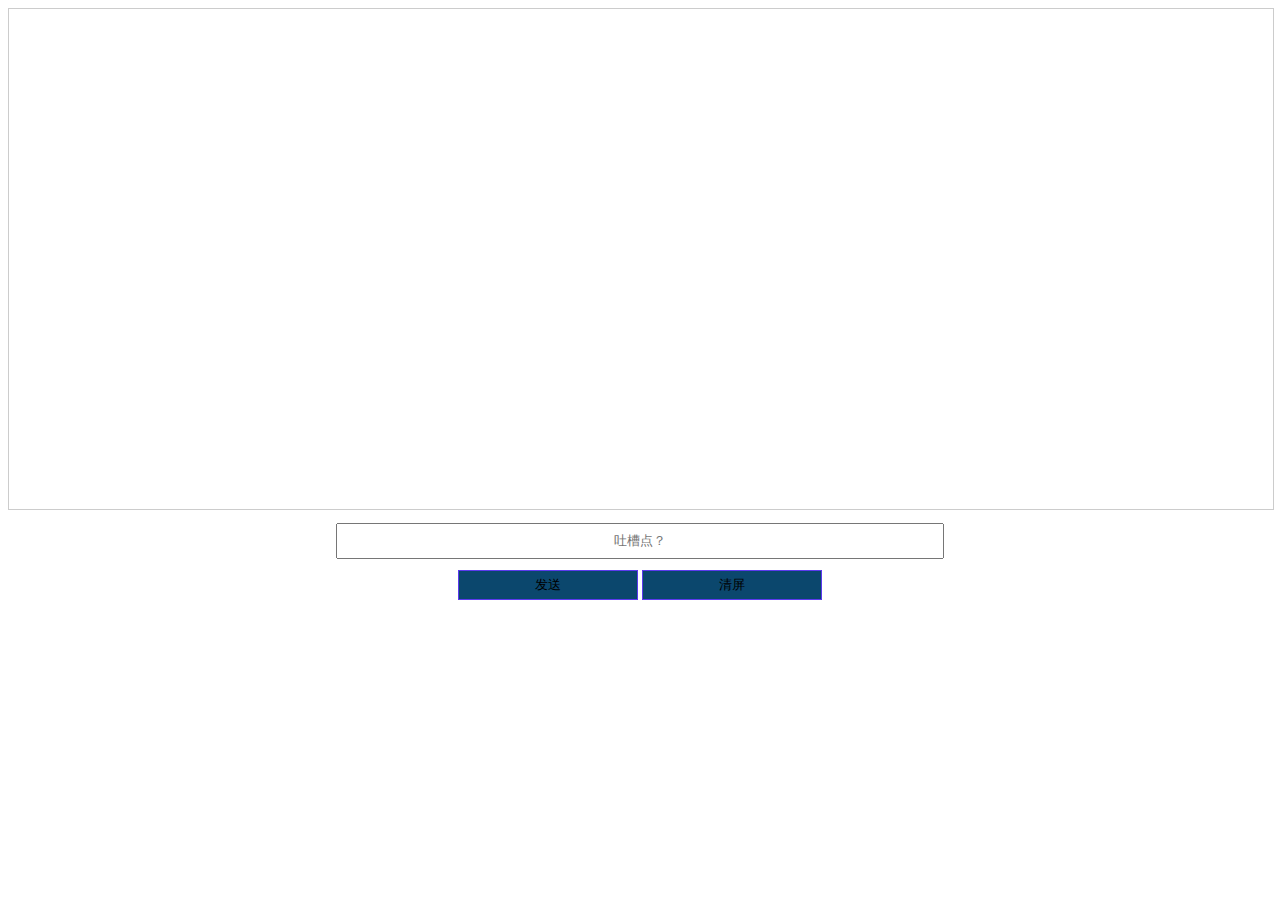
<file: danmu.html>
<!DOCTYPE html>
<html lang="en">

<head>
    <meta charset="UTF-8">
    <meta name="viewport" content="width=device-width, initial-scale=1.0">
    <meta http-equiv="X-UA-Compatible" content="ie=edge">
    <title>Document</title>

</head>
<style>
    #container {
        position: relative;
    }

    #content {
        position: relative;
        border: 1px solid #ccc;
        height: 500px;
        width: 100%;
    }

    #footer {
        text-align: center;
    }

    #footer .f-input {
        line-height: 60px;
    }

    #footer .f-input input {
        height: 30px;
        line-height: 80px;
        width: 600px;
        text-align: center;
    }

    #footer input[type=button] {
        background-color: rgb(11, 71, 109);
        border: 1px solid rgb(91, 58, 238);
        height: 30px;
        width: 180px;
    }
</style>

<body>
    <div id="container">
        <div id="content"></div>
        <div id="footer">
            <div class="f-input">
                <input id="input" type="text" placeholder="吐槽点？">
            </div>
            <div class="f-buttom">
                <input id="btn" type="button" value="发送">
                <input id="clear" type="button" value="清屏">
            </div>
        </div>
    </div>
    <script src="https://cdnjs.cloudflare.com/ajax/libs/jquery/3.4.1/jquery.min.js"></script>
    <script>
        $(document).ready(function () {
            // 键盘事件
            $("#input").keypress(function () {
                let val = $("#input").val()
                // 设置随机颜色
                let r = Math.floor(Math.random() * 254)
                let g = Math.floor(Math.random() * 254)
                let b = Math.floor(Math.random() * 254)
                // 设置随机字体大小
                let f = Math.floor(Math.random() * 40)
                // 设置随机高
                let t = Math.floor(Math.random() * 450)
                // 设置随机速度
                let s = Math.floor(Math.random() * 5000)
                // console.log(s)
                let content = $("<div class='clear'>" + val + "</div>")
                // 设置随机样式
                content.css({
                    "position": "absolute",
                    "color": "rgb(" + r + "," + g + "," + b + ")",
                    "font-size": f + "px",
                    "top": t + "px",
                    "right": 0
                })
                $("#container").append(content)
                content.animate({
                    left: 0
                }, s, function () {
                    $(this).remove()
                })
            });
            // 清屏
            $("#clear").click(function () {
                $(".clear").empty()
            })
            // 发送弹幕
            $("#btn").click(function () {
                let val = $("#input").val()
                if (val == "") {
                    alert("请输入吐槽内容！")
                } else {
                    // 设置随机颜色
                    let r = Math.floor(Math.random() * 254)
                    let g = Math.floor(Math.random() * 254)
                    let b = Math.floor(Math.random() * 254)
                    // 设置随机字体大小
                    let f = Math.floor(Math.random() * 40)
                    // 设置随机高
                    let t = Math.floor(Math.random() * 450)
                    // 设置随机速度
                    let s = Math.floor(Math.random() * 5000)
                    // console.log(s)
                    let content = $("<div class='clear'>" + val + "</div>")
                    // 设置随机样式
                    content.css({
                        "position": "absolute",
                        "color": "rgb(" + r + "," + g + "," + b + ")",
                        "font-size": f + "px",
                        "top": t + "px",
                        "right": 0
                    })
                    $("#container").append(content)
                    content.animate({
                        left: 0
                    }, s, function () {
                        $(this).remove()
                    })
                }
            })
        });
    </script>
</body>

</html>
</file>
